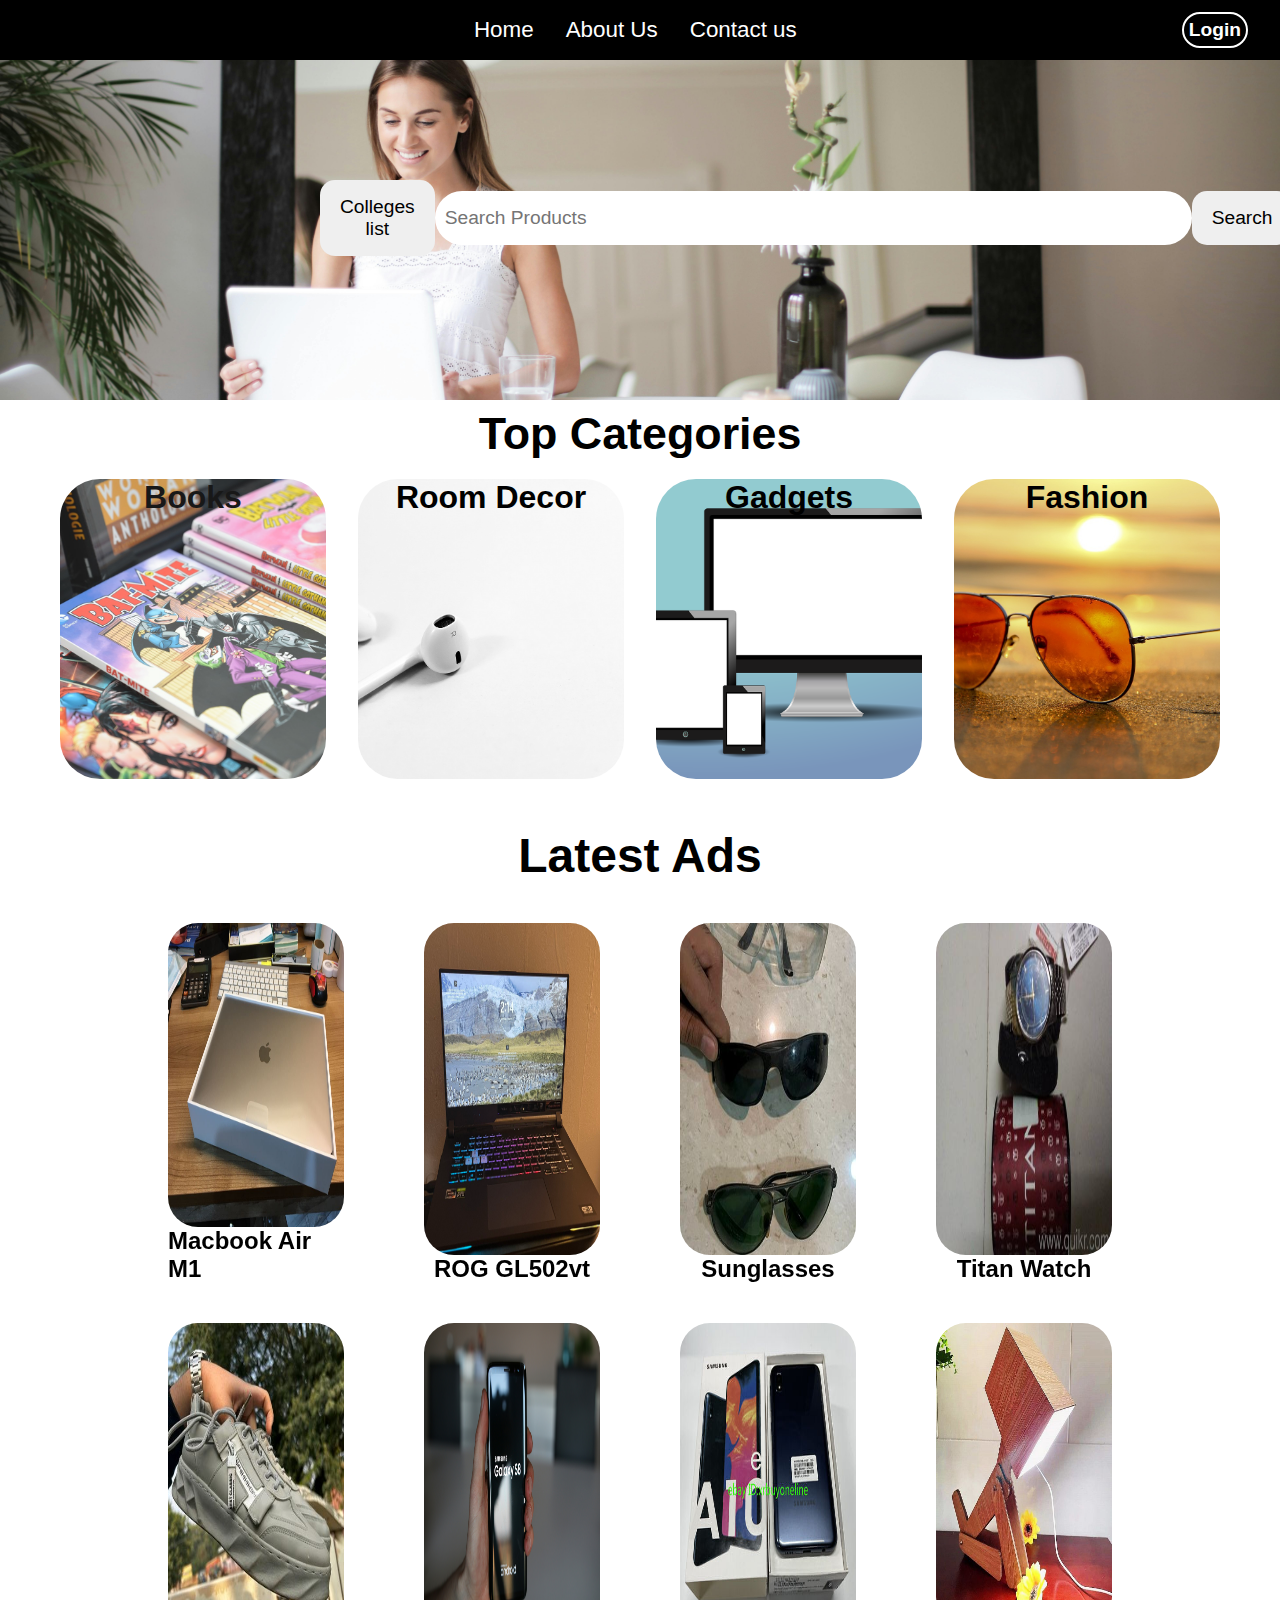
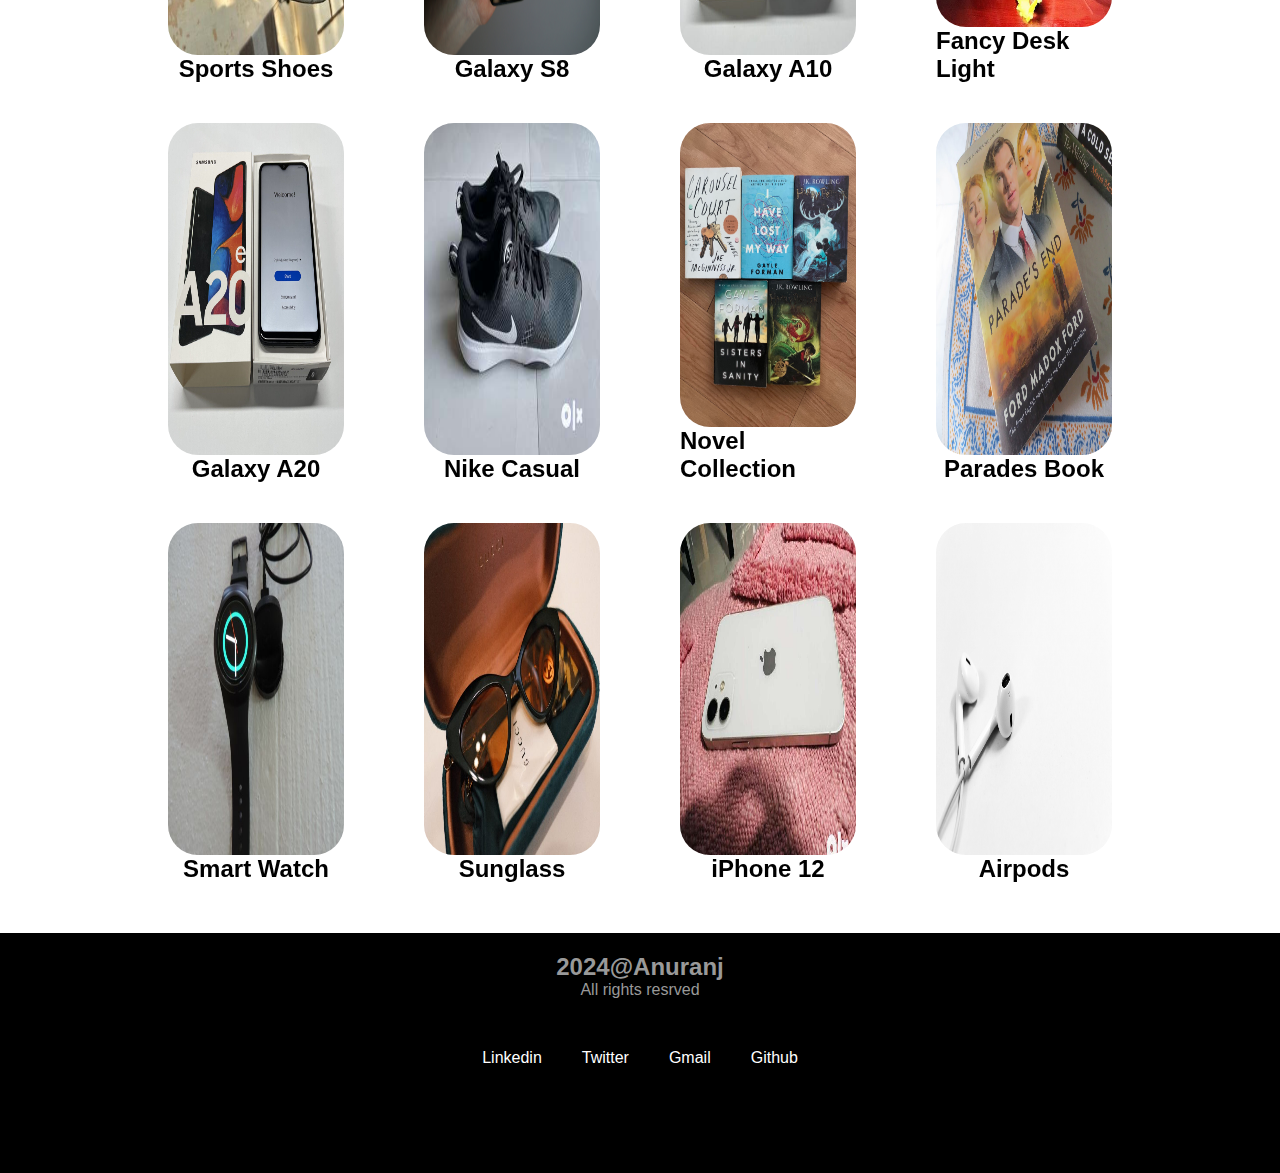
<file: index.html>
<!DOCTYPE html>
<html lang="en">
<head>
    <meta charset="UTF-8">
    <meta name="viewport" content="width=device-width, initial-scale=1.0">
    <title>Sales website</title>
    <link rel="stylesheet" href="style.css">
</head>
<body>
    <header>
        <div class="navbar">
            <div class="logo">
                <a href="#">RAZOR</a>
            </div>
            
                <ul class="links">
                    <a href="#"><li>Home</li></a>
                    
                    <a href="#"><li>About Us</li></a>
                    <a href="#"><li>Contact us</li></a>
                </ul>
                
            
            <a href="#" class="action-btn">Login</a>
                <div class="toggle">
                    <i class='bx bx-menu'></i>
                </div>
        </div>
        <div class="dropdown_menu">
                    <li><a href="#"><li>Home</li></a></li>
                    <li><a href="#"><li>Blog</li></a></li>
                    <li><a href="#"><li>About Us</li></a></li>
                    <li><a href="#"><li>Contact us</li></a></li>
                    <li><a href="#" class="action-btn">Get Started</a></li>
        </div>
    </header>
    <div class="banner">
        <div class="search-container">
            <div class="dropdown">
              <button onclick='myFunction()' class="dropbtn">Colleges list</button>
              <div id="myDropdown" class="dropdown-content">
                <a href="#">SRM University</a>
                <a href="#">Sree Ramahandra University</a>
                <a href="#">Vellore Institute</a>
                <a href="#">Manipal University</a>
                <!-- Add more colleges as needed -->
              </div>
            </div>
            <input type="text" class='search-bar' placeholder="Search Products">
            <button type="submit">Search</button>
          </div>
    </div>
   
    <div class="categories">
        <h1 class='title'>Top Categories</h1>
        <div class="cards">
            <div class="box box1"><a href="Books.html" class="catt"><h1>Books</h1></a></div>
            <div class="box box2"><a href="Room.html" class="catt"><h1>Room Decor</h1></a></div>
            <div class="box box3"><a href="gadgets.html" class="catt"><h1>Gadgets</h1></a></div>
            <div class="box box4"><a href="fashion.html" class="catt"><h1>Fashion</h1></a></div>
        </div>
    </div>
    <div class="latest">
        <h1>Latest Ads</h1>
    </div>
    <div class="ads">
        <div class="groups">
            <div class="add-box">
                <img src="images/macbook.jpg" alt="">
                <h2>Macbook Air M1 </h2>
                
            </div>
            <div class="add-box">
                <img src="images/rog.jpg" alt="">
                <h2>ROG GL502vt</h2>
                
            </div>
            <div class="add-box">
                <img src="images/sunglass.jpg" alt="">
                <h2>Sunglasses</h2>
                
            </div>
            <div class="add-box">
                <img src="images/watch.jpeg" alt="">
                <h2>Titan Watch</h2>
                
            </div>
        </div>
        <div class="groups">
            <div class="add-box">
                <img src="images/shoe.jpg" alt="">
                <h2>Sports Shoes</h2>
                
            </div>
            <div class="add-box">
                <img src="images/galaxys8.jpg" alt="">
                <h2>Galaxy S8</h2>
                
            </div>
            <div class="add-box">
                <img src="images/A10.jpg" alt="">
                <h2>Galaxy A10</h2>
                
            </div>
            <div class="add-box">
                <img src="images/desk-light.jpg" alt="">
                <h2>Fancy Desk Light</h2>
                
            </div>
        </div>
        <div class="groups">
            <div class="add-box">
                <img src="images/A20.jpg" alt="">
                <h2>Galaxy A20</h2>
                
            </div>
            <div class="add-box">
                <img src="images/nike1.jpeg" alt="">
                <h2>Nike Casual</h2>
                
            </div>
            <div class="add-box">
                <img src="images/novel-collection.jpg" alt="">
                <h2>Novel Collection</h2>
                
            </div>
            <div class="add-box">
                <img src="images/parades-end.JPG" alt="">
                <h2>Parades Book</h2>
                
            </div>
        </div>
        <div class="groups">
            <div class="add-box">
                <img src="images/smart-watch.jpg" alt="">
                <h2>Smart Watch</h2>
                
            </div>
            <div class="add-box">
                <img src="images/sunglass1.jpg" alt="">
                <h2>Sunglass</h2>
                
            </div>
            <div class="add-box">
                <img src="images/iphone.jpg" alt="">
                <h2>iPhone 12</h2>
                
            </div>
            <div class="add-box">
                <img src="images/earphones.jpg" alt="">
                <h2>Airpods</h2>
                
            </div>
        </div>
    </div>
    <footer>
        <div class="legal">
            <h1>2024@Anuranj</h1>
            <p>All rights resrved</p>
        </div>
        <div class="social">
            <a href="#">Linkedin</a>
            <a href="#">Twitter</a>
            <a href="#">Gmail</a>
            <a href="#">Github</a>
        </div>
    </footer>
    
    
</body>
</html>
</file>
<file: style.css>
*{
    margin: 0;
    padding: 0;
    box-sizing: border-box;
    font-family: 'Franklin Gothic Medium', 'Arial Narrow', Arial, sans-serif;
}

body{
    min-height: 100vh;
    overflow-x: hidden;
    background-position: center;
    background-size: cover;
}

li{
    list-style: none;
    color: #fff;
    font-size: 1.4em;
    

}
li:hover{
    scale: 1.1;
    color: orange;
    

}
a{
    text-decoration: none;
    color: black;
}
a:hover{
    color: orange;
}

header{
    position: relative;
    padding: 0 2rem;
    background-color: black;
    
}
.navbar{
    display: flex;
    align-items: center;
    justify-content: space-between;
    width: 100%;
    height:60px;
    margin: 0 auto;
}

.navbar .logo a{
    font: 1.5rem;
    font-weight: bold;
}
.navbar .links {
    display: flex;
    gap: 2rem;

    
}
.navbar .toggle{
    color: #fff;
    font-size: 1.5rem;
    cursor: pointer;
    display: none;
}

.action-btn{
    font-size: 1.2em;
    color: #fff;
    padding: 5px;
    border-radius: 40px;
    border: 2px solid white;
    font-weight: bold;
    cursor: pointer;
    transition: scale 0.2 ease;
    
}
.action-btn:hover{
    scale: 1.05;
    color: #fff;
}

.action-btn:active{
    scale: 0.95;
}
/*dropdown*/
.dropdown_menu{
    position: absolute;
    right: 2rem;
    height: 0;
    top: 60px;
    width: 300px;
    background: rgba(255, 255, 255, 0.1);
    backdrop-filter: blur(15px);
    border-radius: 10px;
    overflow: hidden;
    display: none;
    transition: height 0.2s cubic-bezier(0.175, 0.885, 0.32, 1.275);

}
.dropdown_menu li{
    display: flex;
    align-items: center;
    justify-content: center;
    padding: 0.7rem;
}

.dropdown_menu.open{
    height: 240px;
}

.banner{
    height: 340px;
    background-image: url(images/banner.jpg);
    background-position: center;
    background-size: cover;
    
}

.banner .search-container{
    display: flex;
    align-items: center;
    justify-content: center;
    
}

.banner .search-container .dropdown-content{
    position: absolute;
    top: 100%;
    left: 0;
    flex-direction: column;
    display: none;
    backdrop-filter: blur(20px);
    
    
}
.banner .search-container:hover .dropdown-content {
    display: flex;
}


.search-container{
    position: absolute;
    top: 180px;
    left: 25%;
}

.search-container button{
    padding: 16px 20px;
    border-radius: 15px;
    border: none;
    font-size: 1.2em;
    
}

.search-container .search-bar{
    padding: 16px 500px 16px 10px;
    border-radius: 40px;
    border: none;
    outline: none;
    font-size: 1.2em;
    
    
    
}

.categories{
    
    height: 400px;
    
}
.categories h1{
    display: flex;
    align-items: center;
    justify-content: center;
    
    
}
.categories .title{
    margin: 8px;
    font-size: 2.8em;
}

.categories .cards{
    
    display: flex;
    align-items: center;
    justify-content: center;
    gap: 2em;
    margin: 20px 60px 20px 60px;
    
    
}


.categories .cards  .box{
    display: flex;
    flex-direction: column;
    height: 300px;
    width: 30%;
    overflow: hidden;
    z-index: 2;
    cursor: pointer;
    transition: transform .2s;
    border-radius: 40px;
    
}
.categories .cards  .box:hover{
    transform: scale(1.1)
}

.categories .cards  .box img{
    width: 100%;
    height: 100%;
}
.categories .cards   .box h1{
    align-items: center;
    
    pointer-events: none;

}


.categories .cards  .box1{
    background-image: url(images/books.jpg);
    background-position: center;
    background-size: cover;
    opacity: 90%;
}
.categories .cards  .box2{
    background-image: url(images/earphones.jpg);
    background-position: center;
    background-size: cover;
}
.categories .cards  .box3{
    background-image: url(images/gadgets.png);
    background-position: center;
    background-size: cover;
}
.categories .cards  .box4{
    background-image: url(images/fashion.jpg);
    background-position: center;
    background-size: cover;
}

.latest{
    display: flex;
    align-items: center;
    justify-content: center;
    margin: 20px;
    font-size: 1.5em;
}

.ads{
   
    
    
    margin-left: 10%;
    margin-right: 10%;
    
    overflow: hidden;
    width: 80%;
}

.ads .groups {
    
    display: flex;
    
    align-items: center;
    justify-content: center;
    width: 100%;
    overflow: hidden;
    
    
    
}

.ads .groups .add-box{
    display: flex;
    flex-direction: column;
    align-items: center;
    width: 300px;
    height: 360px;
    backdrop-filter: blur(20px);
    margin: 20px 40px;
    transition: transform .2s;
}

.ads .groups .add-box:hover{
    transform: scale(1.1)
}
.ads .groups .add-box img{
    width: 100%;
    height: 100%;
    border-radius: 30px;
}

.footer {
  display: flex;
  flex-flow: row wrap;
  padding: 30px 30px 20px 30px;
  color: #2f2f2f;
  background-color: #fff;
  border-top: 1px solid #e5e5e5;
}

.footer > * {
  flex:  1 100%;
}

.footer__addr {
  margin-right: 1.25em;
  margin-bottom: 2em;
}

.footer__logo {
  font-family: 'Pacifico', cursive;
  font-weight: 400;
  text-transform: lowercase;
  font-size: 1.5rem;
}

.footer__addr h2 {
  margin-top: 1.3em;
  font-size: 15px;
  font-weight: 400;
}

.nav__title {
  font-weight: 400;
  font-size: 15px;
}

.footer address {
  font-style: normal;
  color: #999;
}

.footer__btn {
  display: flex;
  align-items: center;
  justify-content: center;
  height: 36px;
  max-width: max-content;
  background-color: rgb(33, 33, 33, 0.07);
  border-radius: 100px;
  color: #2f2f2f;
  line-height: 0;
  margin: 0.6em 0;
  font-size: 1rem;
  padding: 0 1.3em;
}

.footer ul {
  list-style: none;
  padding-left: 0;
}

.footer li {
  line-height: 2em;
}

.footer a {
  text-decoration: none;
}

.footer__nav {
  display: flex;
  flex-flow: row wrap;
}

.footer__nav > * {
  flex: 1 50%;
  margin-right: 1.25em;
}

.nav__ul a {
  color: #999;
}

.nav__ul--extra {
  column-count: 2;
  column-gap: 1.25em;
}

.legal {
  display: flex;
  flex-wrap: wrap;
  color: #999;
}
  
.legal__links {
  display: flex;
  align-items: center;
}

.heart {
  color: #2f2f2f;
}

footer{
    width: 100%;
    height: 240px;
    background-color: black;
}

footer .legal{
    display: flex;
    align-items: center;
    justify-content: center;
    flex-direction: column;
    margin: 30px;
    padding: 20px;
}

footer .legal h1{
    font-size: 1.5em;
}

footer .social{
    display: flex;
    align-items: center;
    justify-content: center;
    gap: 2.5em;
}

footer .social a{
    color: #fff;
}

footer .social a:hover{
    color: orange;
}
</file>
